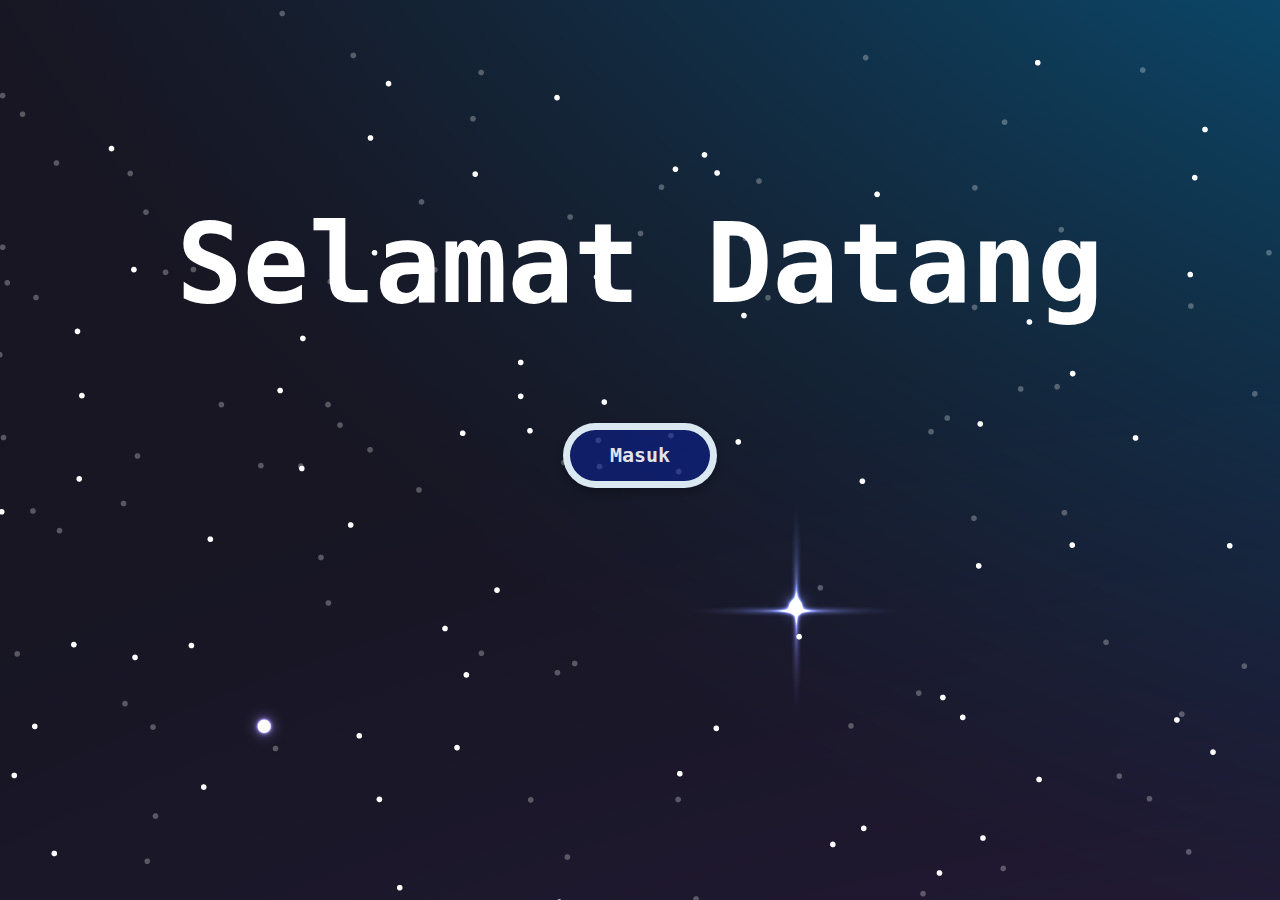
<file: index.html>
<!DOCTYPE html>
<html lang="en">
<head>
    <meta charset="UTF-8">
    <meta http-equiv="X-UA-Compatible" content="IE=edge">
    <meta name="viewport" content="width=device-width, initial-scale=1.0">
    <title>Document</title>
    <link rel="stylesheet" href="welcome page.css">
</head>
<body style="background-image: url(space_background.jpg)">
    <div style="display: flex; 
    flex-direction: column; 
    align-items: center; 
    min-height: 360px; 
    max-height: 200px; 
    margin-top: 10%;">
    <div>
        <h1 
        class="teks_sambutan"
        style="margin-bottom: 95px;"
        >Selamat Datang
        </h1>
    </div>
    <div>
        <a
    href="main_menu.html" 
    class="tombol_masuk"
    >Masuk
        </a>
    </div>
    </div>
</body>
</html>
</file>
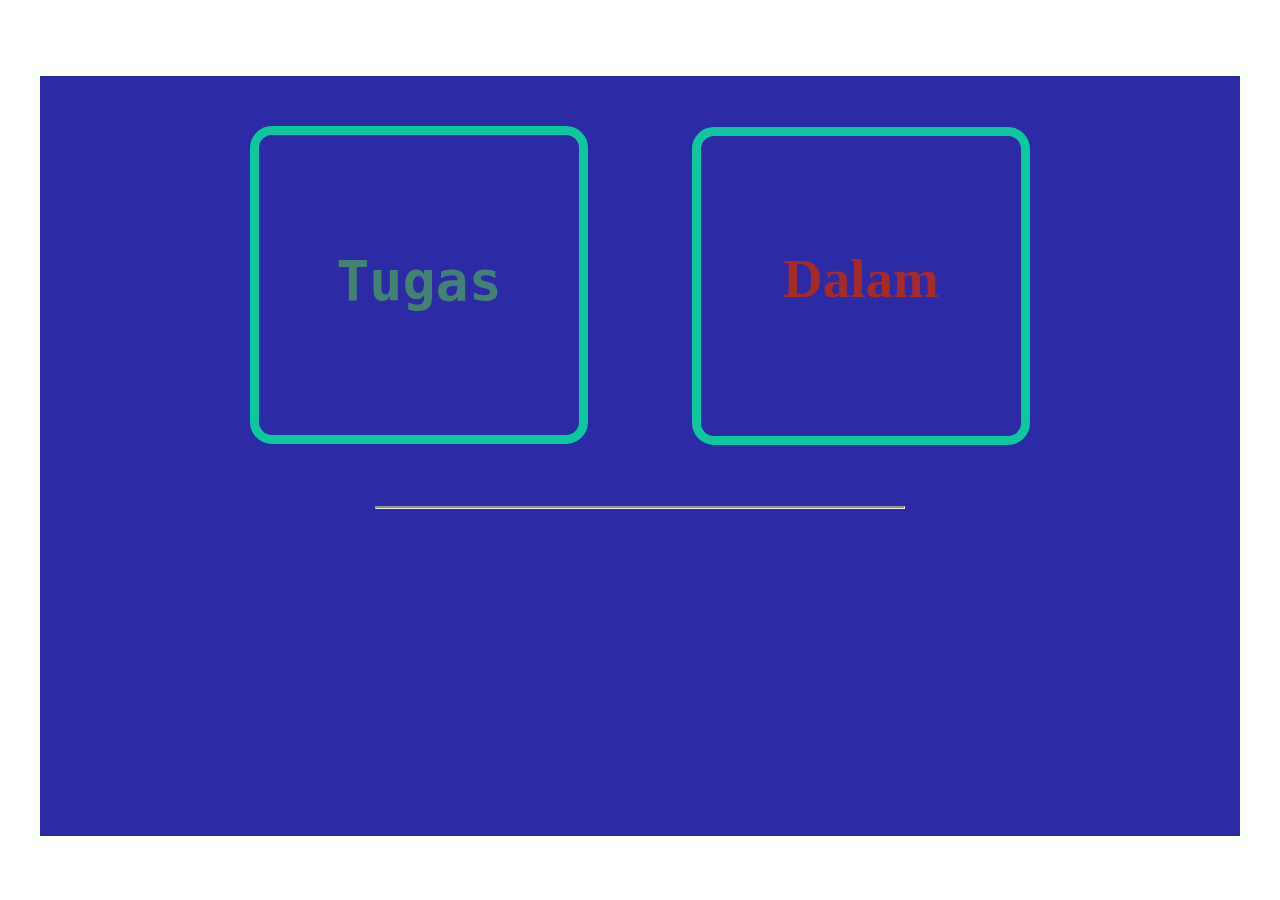
<file: main_menu.html>
<!DOCTYPE html>
<html lang="en">
  <head>
    <meta charset="UTF-8" />
    <meta http-equiv="X-UA-Compatible" content="IE=edge" />
    <meta name="viewport" content="width=device-width, initial-scale=1.0" />
    <title>Document</title>
    <link rel="stylesheet" href="main_menu.css" />
  </head>
  <body>
    <div class="foundation_block">
      <div class="firstrow_slot">
        <div class="first_blocks" id="box1">
          <a
            href="/Tugas/tugas.html"
            style="
              color: rgba(76, 163, 98, 0.726);
              font-size: 55px;
              position: relative;
              top: 38%;
              text-decoration: none;
              font-weight: bolder;
              font-family: monospace;"
            >Tugas</a
          >
        </div>
        <div class="first_blocks" id="box2">
          <a
            href="https://"
            style="
              color: brown;
              font-size: 55px;
              position: relative;
              top:37%;
              text-decoration: none;
              font-weight: bolder;"
            >Dalam</a
          >
        </div>
        <div> <hr class="line"> </div>
        <!-- </div>
            <div class="middle_block2" id="box3">
            <a href="https://" style="color:darkblue; text-decoration: none; font-size: 24px; font-weight: bolder; font-family: 'Gill Sans', 'Gill Sans MT', Calibri, 'Trebuchet MS', sans-serif;">Dalam Proses Rekonstruksi</a> -->
      </div>
    </div>
  </body>
</html>
</file>
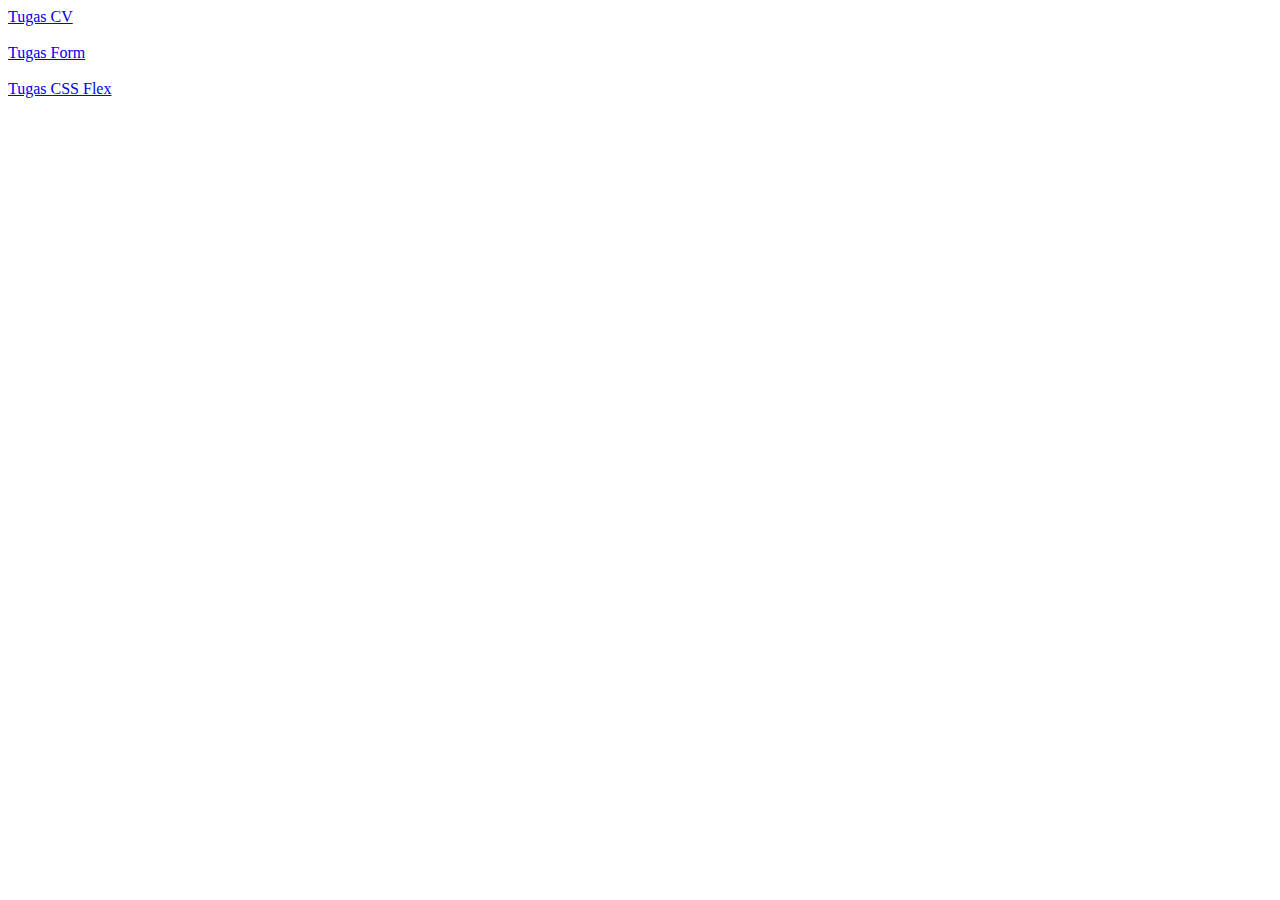
<file: Tugas/tugas.html>
<!DOCTYPE html>
<html lang="en">
<head>
    <meta charset="UTF-8">
    <meta http-equiv="X-UA-Compatible" content="IE=edge">
    <meta name="viewport" content="width=device-width, initial-scale=1.0">
    <title>Document</title>
</head>
<body>
    <a href="https://github.com/Faizzroi/Deploy/blob/main/Tugas/CV.html">Tugas CV</a>
    <br><br>
    <a href="https://github.com/Faizzroi/Deploy/blob/main/Tugas/Form.html">Tugas Form</a>
    <br><br>
    <a href="https://github.com/Faizzroi/Tugas/blob/main/CSS/semetic.html">Tugas CSS Flex</a>
</body>
</html>
</file>
<file: welcome page.css>
h1.teks_sambutan 
{
    font-size: 110px;
    font-family:monospace;
    color: #fff;
    animation: opacity 5s infinite;
}

@keyframes opacity
{
    0% 
    { opacity: 1;}
    5% 
    { opacity: 1;}
    50% 
    { opacity: 0;}
    95%
    { opacity: 1;}
    100%
    { opacity: 1;}
}

a.tombol_masuk 
{
    appearance: button;
    font-family: monospace;
    font-size: 20px;
    font-weight: bolder;
    text-align: center;
    text-decoration: none;
    display:block;
    /* margin-right: 3px; */
    width: 110px;
    background: rgba(10, 33, 165, 0.5);
    color: rgb(255, 255, 255, 0.9);
    padding: 13px 15px 14px 15px;
    border: 7px solid;
    border-color: rgba(240, 255, 255, 0.904);
    border-radius: 50px;
    -webkit-box-shadow: 0px 5px 10px 0px rgba(0, 0, 0, 0.25);
    -moz-box-shadow: 0px 5px 10px 0px rgba(0, 0, 0, 0.25);
    box-shadow: 0px 5px 10px 0px rgba(0, 0, 0, 0.25);
}

a.tombol_masuk:hover
{
    background-color: rgb(255, 255, 255);
    color: rgba(0, 19, 126, 0.733);
}
</file>
<file: main_menu.css>
div.foundation_block 
{
    /* display: flex; 
    flex-direction: row;   */
    min-height: 760px; 
    max-height: 200px;
    width: 95%;
    margin: auto;
    margin-top: 6%;
    background-color:rgb(44, 42, 165);
    
}

div.firstrow_slot
{
    /* display: flex;
    flex-direction: row; */
    height: 400px;
    width: 100%;
    text-align:center;
    margin: auto;
}

div.first_blocks
{
    width: 320px;
    height: 300px; 
    position: relative;
    color: aliceblue;
    text-align: center;
    display: inline-block;
    margin: 50px 50px 50px 50px;
    border-radius: 22px;
    border: 9px solid;
    border-color:rgb(13, 199, 159);
    /* display:inline-block; */
}
/* padding-top: 90px;
padding-inline: 20px;  */

/* div.line 
{
    width: 300px;
    height: 20px;
    display:inline-block;
    background-color: black;
} */

hr.line
{
    width: 44%;
    display: inline-block;
    margin-top: 0;
    margin-bottom: 0;
    padding-top: 1px;
    background-color:rgb(13, 199, 159);
    color:rgb(13, 199, 159);
}

div.second_blocks 
{
    width: 320px;
    height: 300px; 
    color: aliceblue;
    display:inline-block; 
    text-align: center;
    margin: auto;
    margin: 50px 30px 50px 50px;
}

div.first_blocks#box1 
{
    z-index: 10;
}

div.first_blocks#box1:hover 
{
    background-color: rgba(100, 216, 129, 0.726);
}

div.first_blocks#box2 
{
    /* background-color: bisque; */
}

div.middle_block2#box3 
{
    background-color: aqua;
}
</file>
